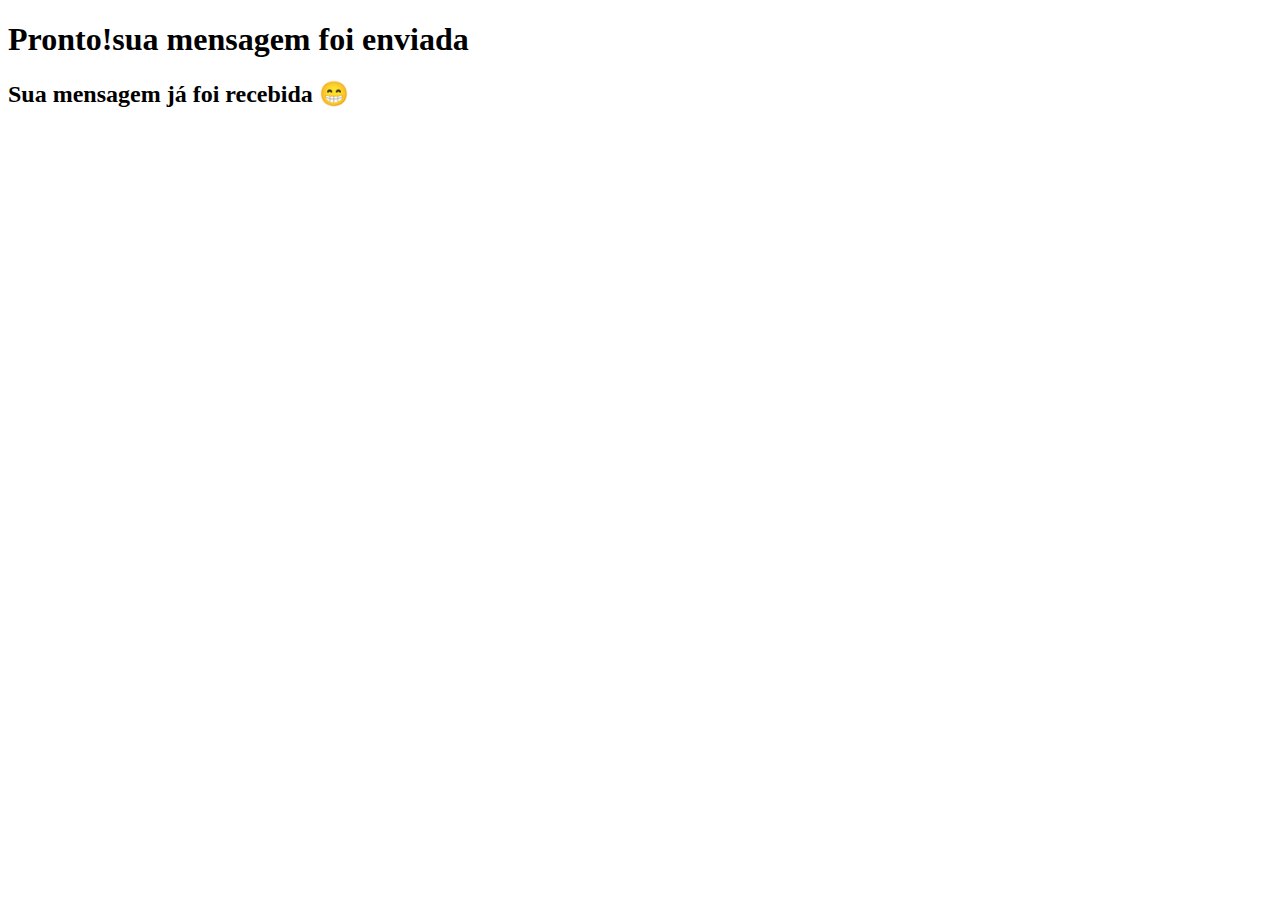
<file: sucess.html>
<!DOCTYPE html>
<html lang="pt-BR">
<head>
    <meta charset="UTF-8">
    <meta name="viewport" content="width=device-width, initial-scale=1.0">
    <title>Sucesso</title>
</head>
<body>
    <h1>Pronto!sua mensagem foi enviada</h1>
    <h2>Sua mensagem já foi recebida &#128513</h2>
</body>
</html>
</file>
